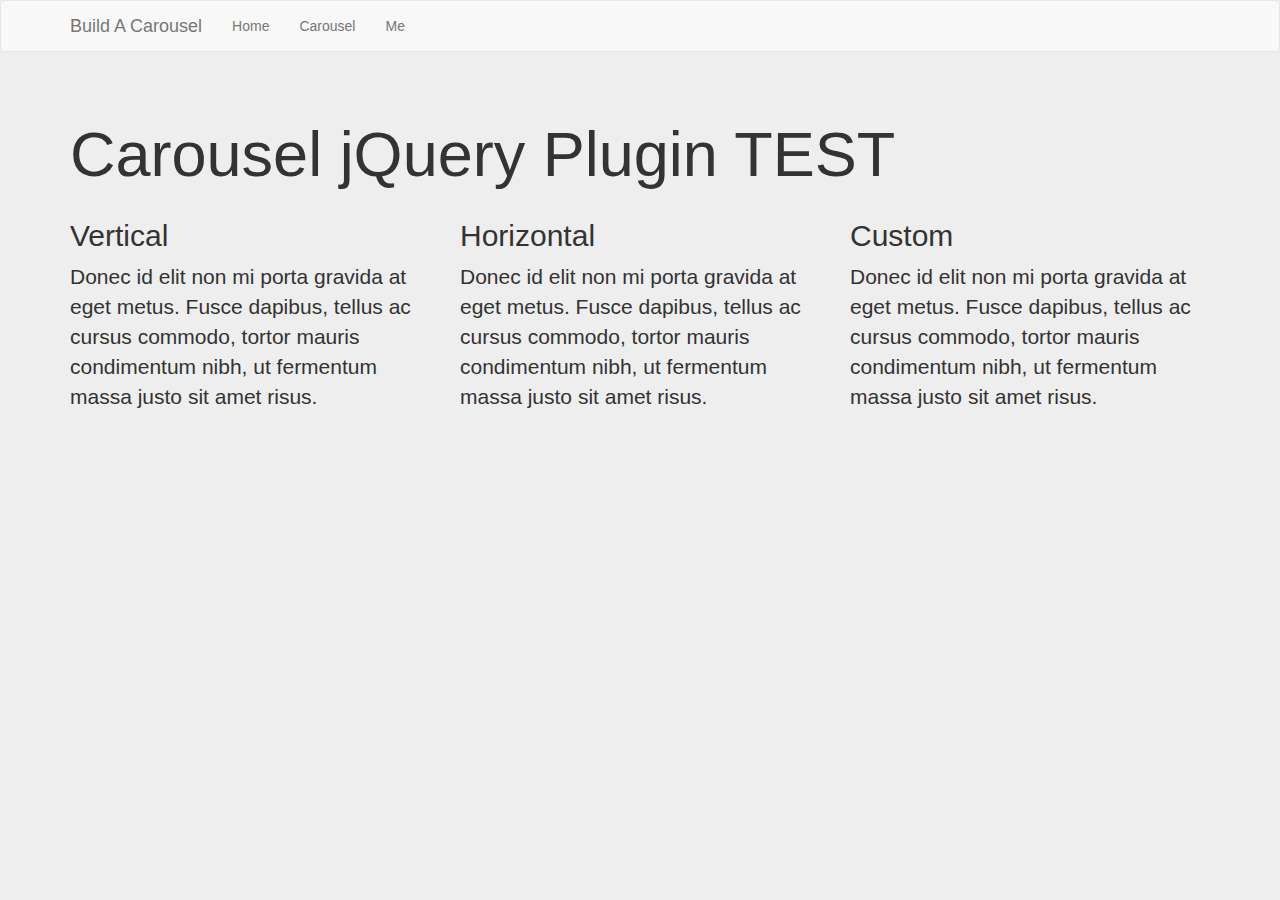
<file: index.html>
<!doctype html>
<html lang="en">
<head>
	<meta charset="UTF-8">
	<title>carousel</title>
	<!-- Bootstrap -->
    <link href="css/bootstrap.min.css" rel="stylesheet">
    <link rel="stylesheet" type="text/css" href="css/carousel.css">
    <!-- jQuery -->
    <script src="https://ajax.googleapis.com/ajax/libs/jquery/1.10.0/jquery.min.js"></script>
</head>
<body>
	<nav class="navbar navbar-default">
		<div class="container">
			<div class="navbar-header">
				<button type="button" class="navbar-toggle collapsed" data-toggle="collapse" data-target=".navbar-collapse">
		            <span class="sr-only">Toggle navigation</span>
		            <span class="icon-bar"></span>
		            <span class="icon-bar"></span>
		            <span class="icon-bar"></span>
	            </button>
	          <a class="navbar-brand" href="#">Build A Carousel</a>
	        </div>
	        <div class="navbar-collapse collapse">
				<ul class="nav navbar-nav">
					<li><a href="index.html">Home</a></li>
					<li><a href="carousel.html">Carousel</a></li>
					<li><a href="#">Me</a></li>
				</ul>
			</div>
		</div>
	</nav>
	<div class="jumbotron">
		<div class="container">
			<div class="row">
				<div class="col-md-12">
					<h1>Carousel jQuery Plugin TEST</h1>	
				</div>
			</div>
			<div class="row">
				<div class="col-md-4">
					<h2>Vertical</h2>
					<p>Donec id elit non mi porta gravida at eget metus. Fusce dapibus, tellus ac cursus commodo, tortor mauris condimentum nibh, ut fermentum massa justo sit amet risus.</p>
				</div>
				<div class="col-md-4">
					<h2>Horizontal</h2>
					<p>Donec id elit non mi porta gravida at eget metus. Fusce dapibus, tellus ac cursus commodo, tortor mauris condimentum nibh, ut fermentum massa justo sit amet risus.</p>
				</div>
				<div class="col-md-4">
					<h2>Custom</h2>
					<p>Donec id elit non mi porta gravida at eget metus. Fusce dapibus, tellus ac cursus commodo, tortor mauris condimentum nibh, ut fermentum massa justo sit amet risus.</p>
				</div>
			</div>	
		</div>
	</div>
	<script type="text/javascript" src="js/page.js"></script>
</body>
</html>
</file>
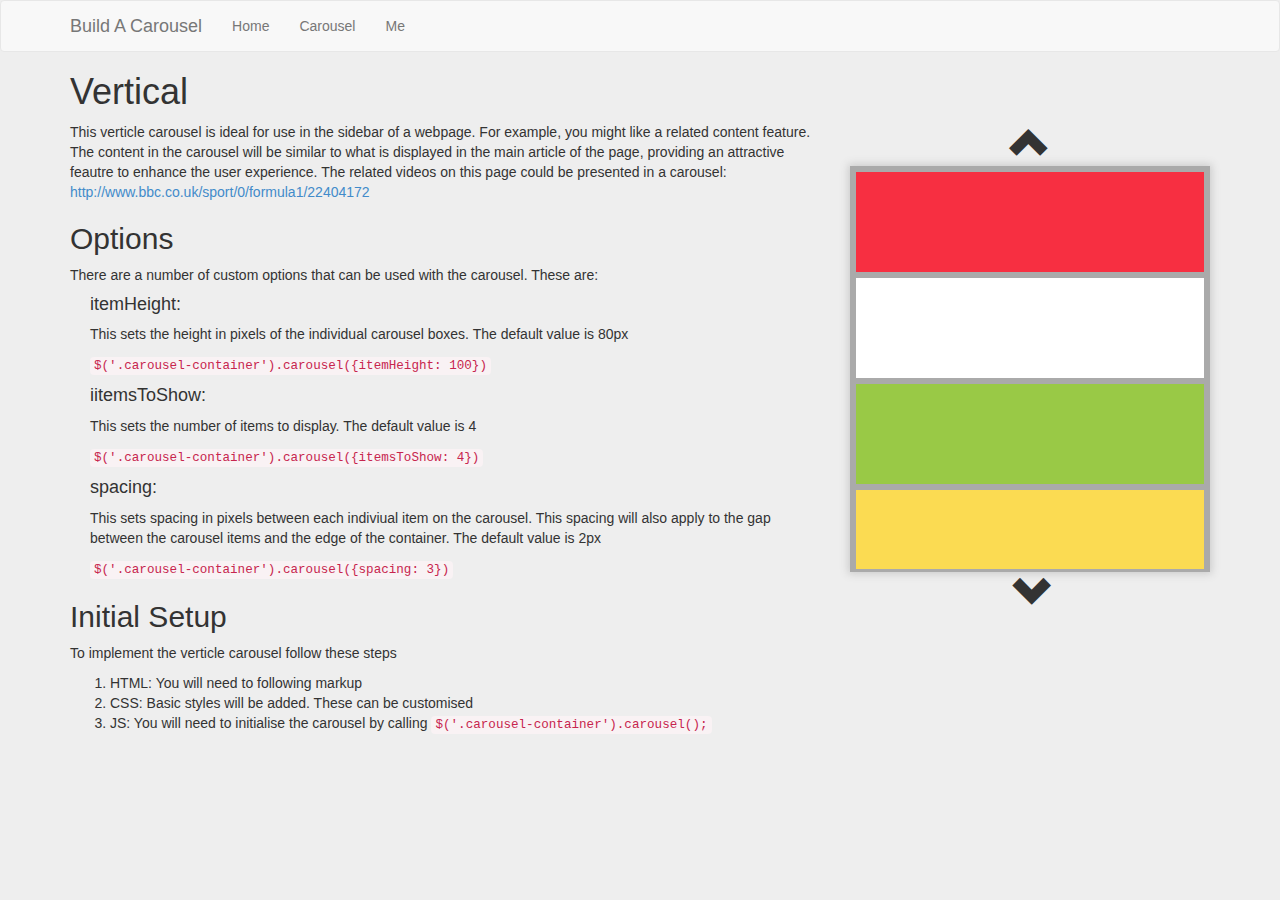
<file: carousel.html>
<!doctype html>
<html lang="en">
<head>
	<meta charset="UTF-8">
	<title>carousel</title>
	<!-- Bootstrap -->
    <link href="css/bootstrap.min.css" rel="stylesheet">
    <link rel="stylesheet" type="text/css" href="css/carousel.css">
    <!-- jQuery -->
    <script src="https://ajax.googleapis.com/ajax/libs/jquery/1.10.0/jquery.min.js"></script>
    <script src="js/animate_enhanced.js"></script>
    <!--[if (gte IE 6)&(lte IE 8)]>
	  <script type="text/javascript" src="js/selectivizr-min.js"></script>
	<![endif]-->
</head>
<!-- To do: 
1) Write up options
2) Comment js code
-->
<body>
	<nav class="navbar navbar-default">
		<div class="container">
			<div class="navbar-header">
				<button type="button" class="navbar-toggle collapsed" data-toggle="collapse" data-target=".navbar-collapse">
		            <span class="sr-only">Toggle navigation</span>
		            <span class="icon-bar"></span>
		            <span class="icon-bar"></span>
		            <span class="icon-bar"></span>
	            </button>
	          <a class="navbar-brand" href="#">Build A Carousel</a>
	        </div>
	        <div class="navbar-collapse collapse">
				<ul class="nav navbar-nav">
					<li><a href="index.html">Home</a></li>
					<li><a href="carousel.html">Carousel</a></li>
					<li><a href="#">Me</a></li>
				</ul>
			</div>
		</div>
	</nav>
	<div class="container">
		<div class="row">
			<div class="col-md-12">
				<h1>Vertical</h1>	
			</div>
		</div>	
		<div class="row">
			<div class="col-md-8 margin-bottom">
				<p>This verticle carousel is ideal for use in the sidebar of a webpage. For example, you might like a related content feature. The content in the carousel will be similar to what is displayed in the main article of the page, providing an attractive feautre to enhance the user experience. The related videos on this page could be presented in a carousel: <a target="blank" href="http://www.bbc.co.uk/sport/0/formula1/22404172">http://www.bbc.co.uk/sport/0/formula1/22404172</a></p>
				<h2>Options</h2>
				<p>There are a number of custom options that can be used with the carousel. These are:</p>
				<ul class="options-list">
					<li>
						<h4>itemHeight: </h4><p>This sets the height in pixels of the individual carousel boxes. The default value is 80px</p><code class="language-javascript">$('.carousel-container').carousel({itemHeight: 100})</code>
					</li>
					<li>
						<h4>iitemsToShow: </h4><p>This sets the number of items to display. The default value is 4</p><code class="language-javascript">$('.carousel-container').carousel({itemsToShow: 4})</code>
					</li>
					<li>
						<h4>spacing: </h4><p>This sets spacing in pixels between each indiviual item on the carousel. This spacing will also apply to the gap between the carousel items and the edge of the container. The default value is 2px</p><code class="language-javascript">$('.carousel-container').carousel({spacing: 3})</code>
					</li>
				</ul>
				<h2>Initial Setup</h2>
				<p>To implement the verticle carousel follow these steps</p>
				<ol>
					<li>HTML: You will need to following markup</li>
					<li>CSS: Basic styles will be added. These can be customised</li>
					<li>JS: You will need to initialise the carousel by calling <code>$('.carousel-container').carousel();</code> </li>
				</ol>
			</div>
			<div class="col-md-4 margin-bottom text-center">
				<div class="carousel-container">
					<span class="slide-button up glyphicon glyphicon-chevron-up"></span>
						<div class="carousel-window">
							<ul class="carousel-content">
							    <li class="carousel-item">
							    	<div>
							    		<p></p>
							    	</div>
							    </li>
							    <li class="carousel-item">
							    	<div></div>
							    </li>
							    <li class="carousel-item">
							    	<div></div>
							    </li>
							    <li class="carousel-item">
							    	<div></div>
							    </li>
							    <li class="carousel-item">
							    	<div ></div>
							    </li>
							    <li class="carousel-item">
							    	<div></div>
							    </li>
							    <li class="carousel-item">
							    	<div></div>
							    </li>
							    <li class="carousel-item">
							    	<div></div>
							    </li>
						    </ul>
						</div>
					<span class="slide-button down glyphicon glyphicon-chevron-down"></span>
				</div>
			</div>
		</div>
	</div>
	<script type="text/javascript" src="js/carousel.js"></script>
	<script type="text/javascript" src="js/page.js"></script>
	<script type="text/javascript">
		$('.carousel-container').carousel({itemHeight: 100, itemsToShow: 4, spacing: 3});
	</script>
</body>
</html>
</file>
<file: css/carousel.css>
/* Plugin styles */
.carousel-content{
	margin: 0;
	padding: 0;
	position: absolute;
	width: 100%;
/*	z-index: 99;*/
}
.carousel-window{
	background: #aaa;
	box-shadow: 0 0 8px 2px #ccc;
	overflow: hidden;
	position: relative;
	box-sizing: content-box;
/*	z-index: 9;*/
}
.carousel-item{
	list-style-type: none;
}
.carousel-item > div{
	margin-bottom: 0;
	width: 100%;
	float: left;
}
.slide-button{
	margin: 0 auto;
	font-size: 40px;
	cursor: pointer;
}

/* Page styles */
.options-list{
	list-style-type: none;
	padding-left: 20px;
}
.text-centre{
	text-align: center;
}
body{
	background-color: #eee;
}
.carousel-item:nth-child(5n+1) div{
	background-color: #F72F41;
}
.carousel-item:nth-child(5n+2) div{
	background-color: white;
}
.carousel-item:nth-child(5n+3) div{
	background-color: #99C946;
}
.carousel-item:nth-child(5n+4) div{
	background-color: #FBDB52;
}
.carousel-item:nth-child(5n+5) div{
	background-color: #666666;
}
.margin-bottom{
	margin-bottom: 20px;
}
.navbar{
	margin-bottom: 0;
}
</file>
